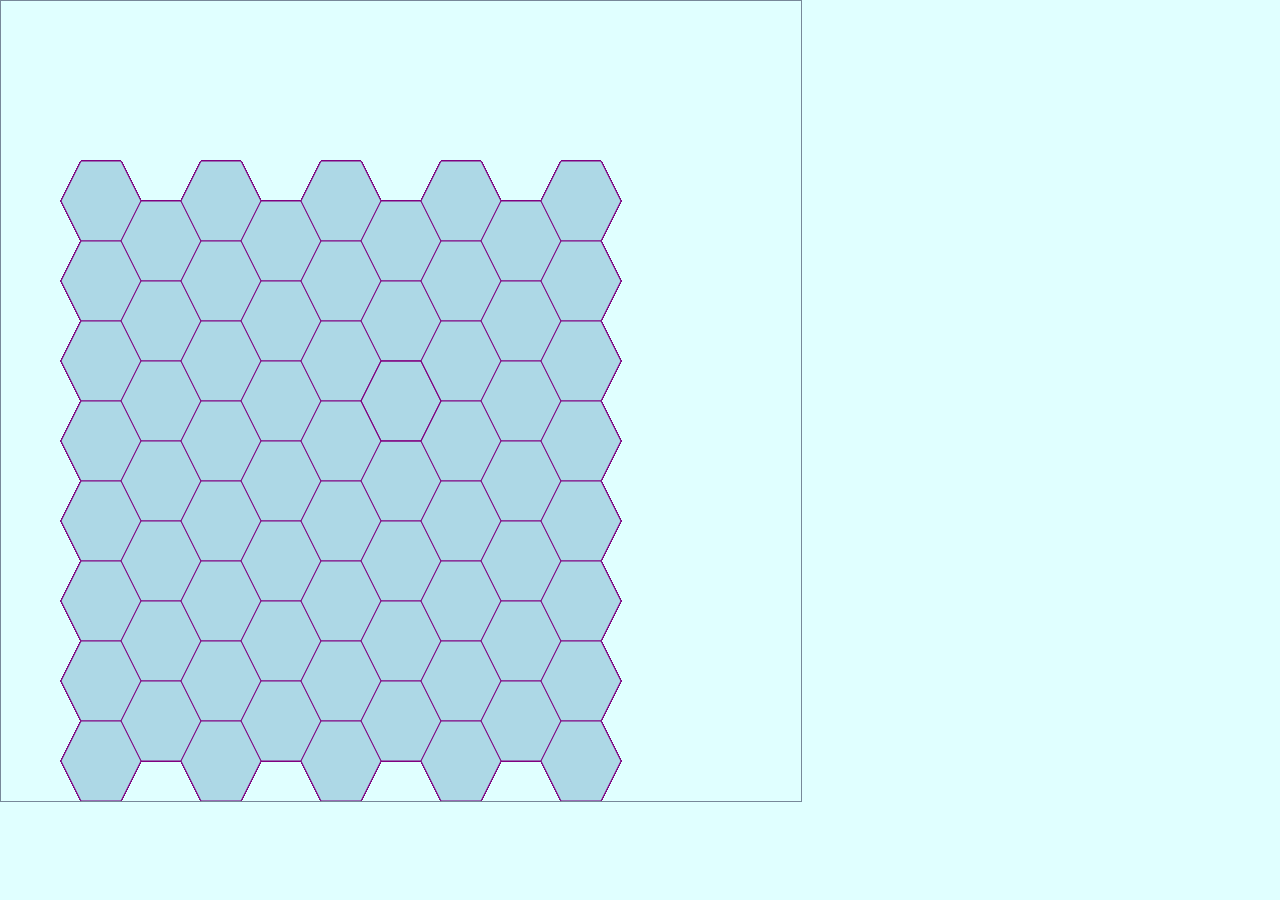
<file: hex/index.html>
<!DOCTYPE html>
<html lang="en">
<head>
    <meta charset="UTF-8">
    <title>hexcagons</title>
    <link rel="stylesheet" href="style.css">
</head>
<body>

<canvas id="canvas"></canvas>
<script src="core.js"></script>
<script src="hexagon.js"></script>
</body>
</html>
</file>
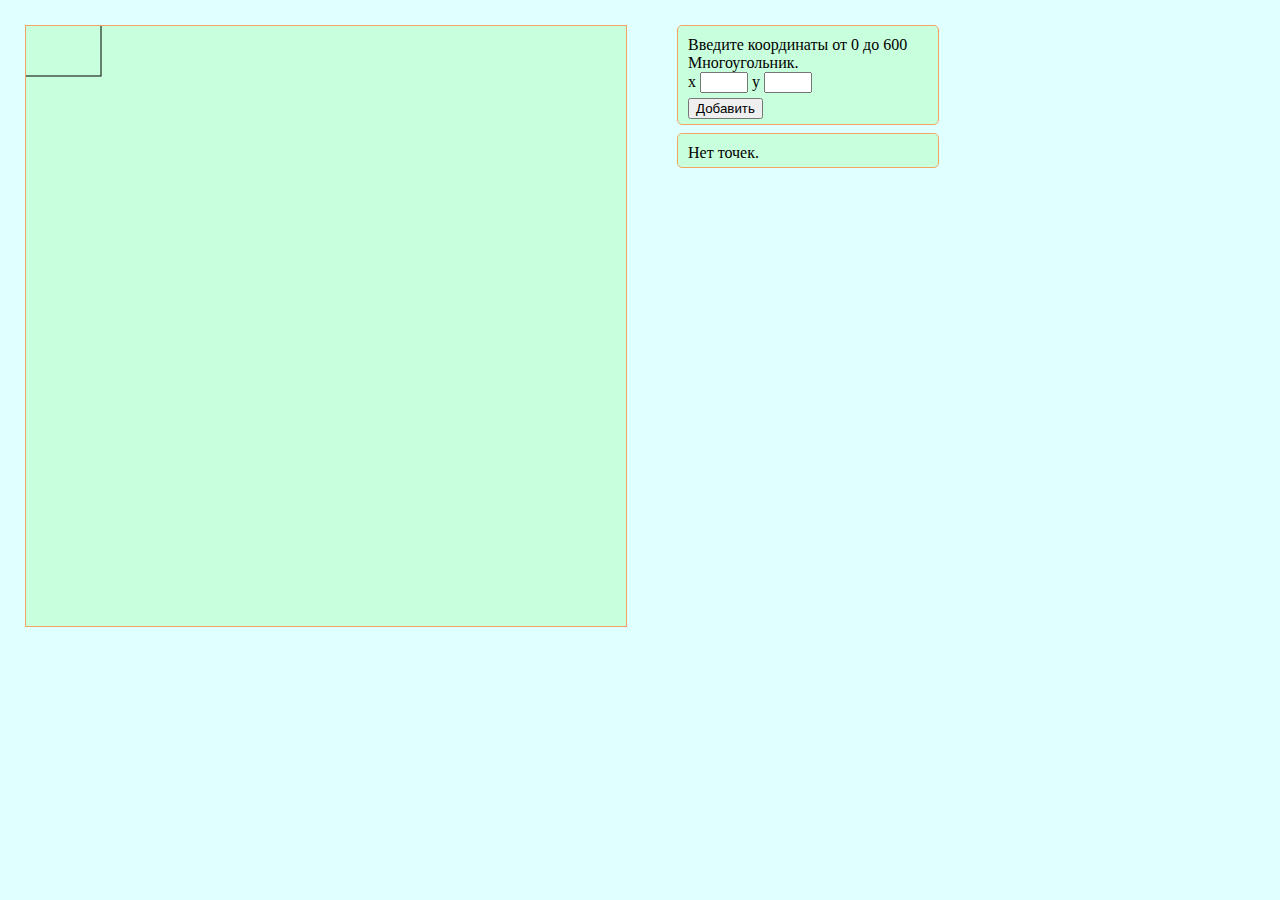
<file: lab02/index.html>
<!DOCTYPE html>
<html lang="en">
<head>
    <meta charset="UTF-8">
    <title>lab05</title>
    <link rel="stylesheet" href="style.css">
</head>
<body>
<div class="cover">
    <canvas id="canvas"></canvas>
</div>
<div class="cover">
    <div class="precover">
        <div>
            <div>Введите координаты от 0 до 600</div>
            <div>Многоугольник.</div>
            x
            <input class="txt" id="x">
            y
            <input class="txt" id="y">
        </div>
        <div>
            <input type="button" id="pushBut" value="Добавить">
        </div>
    </div>
    <div class="precover">
        <div id="list">Нет точек.</div>
    </div>
</div>
<script src="script.js"></script>
</body>
</html>
</file>
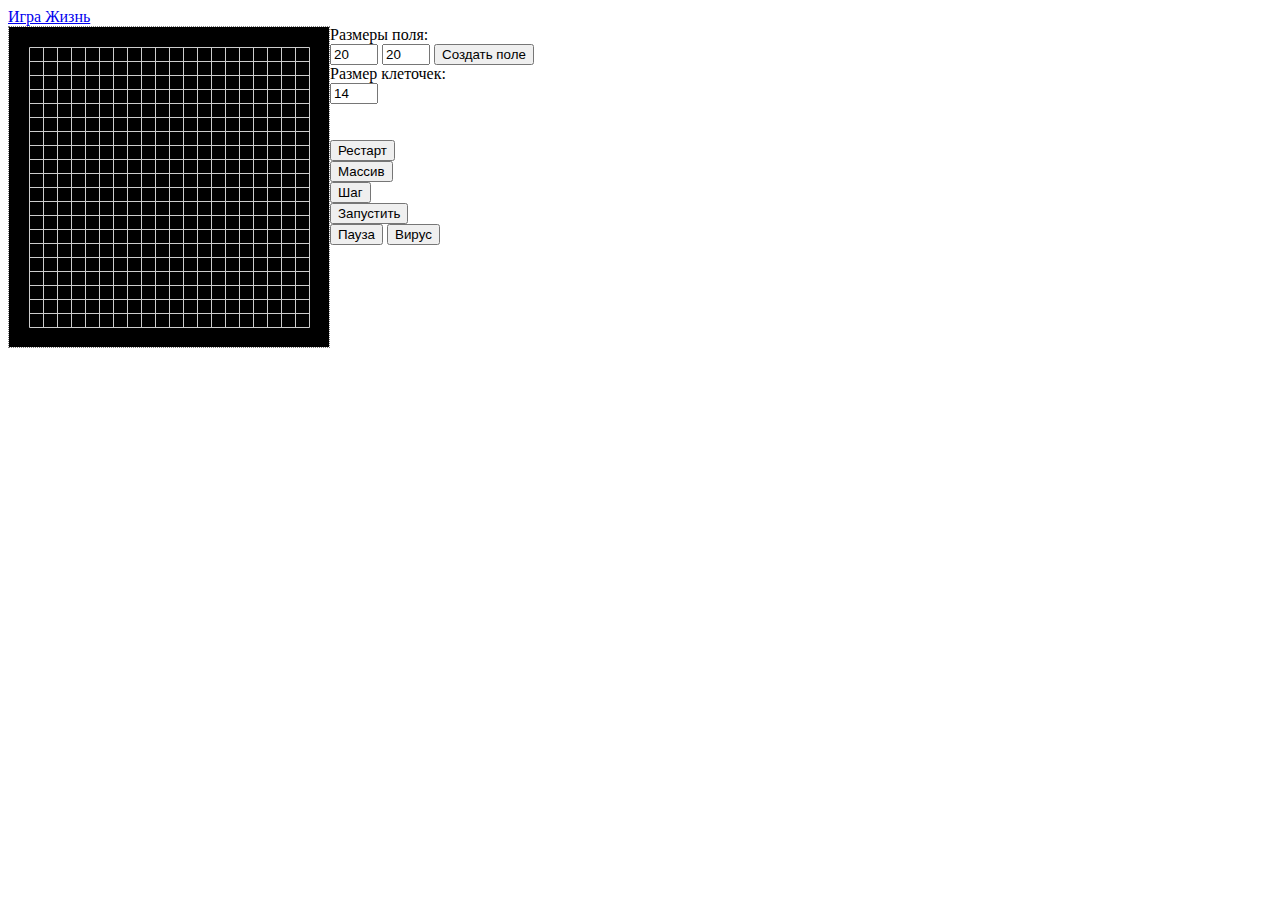
<file: life/index.html>
<!DOCTYPE HTML>
<html>
<head>
<meta charset="utf-8">
	<title>Game Life</title>
</head>
<body onload="main()">
<div><a href="http://yandex.ru/clck/jsredir?from=yandex.ru%3Bsearch%2F%3Bweb%3B%3B&text=&etext=1306.F_B5KcCM7OOn9CoXCDymYOOjN3HFEf4xZqt2ezMpve6fS_xVZ0YyBv6F6LO1z_LxE9EeuCTJ-vsgAiSDsKsJGA.79c3b65383f50a653e8b9c8cdc9e2be23308cf75&uuid=&state=PEtFfuTeVD5kpHnK9lio9T6U0-imFY5Ibl_FxS8ahbetb9q-Ws8tqQaT6YcO5ES2WU_XNsggvSsFTfHqJ8Yy-1diqrUkiHwNVkMEv806VSQ&data=[base64]&b64e=2&sign=5bae585a32ebf16342295808d5802955&keyno=0&cst=[base64]&ref=[base64]&l10n=ru&cts=1484826931243&mc=4.6506615136785685">Игра Жизнь</a></div>
<div>
	<canvas id="canvas" style="float:left; border: dotted 1px gray;"> </canvas>
</div>
<div style="float:left;">
	<div style="//border: dotted 1px gray;">
		Размеры поля:
		<br>
		<input id ="y_field" type="number" style="width:40px" value="20">
		<input id ="x_field" type="number" style="width:40px" value="20">
		<input type="button" value="Создать поле" onclick="main()">
		<br>
		Размер клеточек:
		<br>
		<input id ="size" type="number" style="width:40px" value="14" onchange="changeSize()">
	</div>
	<br><br>
	<input type="button" onclick="restart();"value="Рестарт"><br>
	<input type="button" onclick="visArr();"value="Массив"><br>
	<input type="button" onclick="step1();"value="Шаг"><br>
	<input type="button" onclick="run();"value="Запустить"><br>
	<input type="button" onclick="clearInterval(timerId);"value="Пауза">
	<input type="button" onclick="virus();"value="Вирус"><br>
	<div id="coords"></div>
</div>
	<div id="coords1" style="float:left"></div>
	<script>
	var canvas = document.getElementById("canvas");//холст
	var ctx = canvas.getContext("2d");//рабочее пространство
	var coords = document.getElementById('coords');//текстовое поле для отладки
	var coords1 = document.getElementById('coords1');//текстовое поле для массива
	var x_field=20;//высота
	var y_field=20;//ширина
	var field=[];//обнуление массива
	for (var i=0;i<x_field;i++){
		field[i]=[];
		for (var j=0;j<y_field;j++){
			field[i][j]=0;
		}
	}	
	var isdown=0;//проверка нажатия клавиши
	var speed =1000/24;//скорость игры
	var size =14;//размер клеток
	var timerId;//хз что за переменная, но она включает таймер
	
	/*отрисовка*/
	function draw(){
		ctx.fillStyle="#000";//заливка
		ctx.fillRect(0,0,canvas.width,canvas.height)
		if(size>4){//если клеточки больше 4пикселов то линии рисуются
			ctx.lineWidth = "1";
			ctx.strokeStyle = "#ccc"
			ctx.beginPath()
			for(var i=0;i<=x_field;i++){
				ctx.moveTo(20+0.5,20+i*size+0.5);
				ctx.lineTo(20+0.5+y_field*size,20+i*size+0.5);
			}
			for(var i=0;i<=y_field;i++){
				ctx.moveTo(20+i*size+0.5,20+0.5);
				ctx.lineTo(20+i*size+0.5,20+x_field*size+0.5);
			}
			ctx.stroke();
		}

		for (var i=0;i<y_field;i++){//отображение массива
			for (var j=0;j<x_field;j++){
				if(field[j][i]==3){//транспонирование для отображения массива
					ctx.fillStyle="#0c0";
					if(size>4){	ctx.fillRect(i*size+21,j*size+21,size-1,size-1);}
					else {ctx.fillRect(i*size+21,j*size+21,size,size);}
				}
			}
		}
	}
	/*выполнение шагов по таймеру*/
	function run(){
		timerId = setInterval(function() {step1();}, speed);
	}
	
	/*переход на следующую итерацию*/
	function step1(){
		for (var i=0;i<x_field;i++){//сохранение текущих живых клеток
			for (var j=0;j<y_field;j++){
				if(field[i][j]==3){
					field[i][j]=10;}}}
					
		for (var i=0;i<x_field;i++){//для каждой живой клетки добавляем по 1 ко всем окружающим клекткам
			for (var j=0;j<y_field;j++){
				if(field[i][j]>=10){
					if((i>0)&&(j>0)){field[i-1][j-1]++;}
					if(i>0){field[i-1][j]++;}
					if((i>0)&&(j<y_field-1)){field[i-1][j+1]++;}
					if((i<x_field-1)&&(j>0)){field[i+1][j-1]++;}
					if(i<x_field-1){field[i+1][j]++;}
					if((i<x_field-1)&&(j<y_field-1)){field[i+1][j+1]++;}
					if(j>0){field[i][j-1]++;}
					if(j<y_field-1){field[i][j+1]++;}
				}
			}
		}
		for (var i=0;i<x_field;i++){//оживление мертвых клеток у которых 3 соседа, оставление живыми живых у которых 2 или 3 соседа
			for (var j=0;j<y_field;j++){
				field[i][j]=((field[i][j]==3)||(field[i][j]==12)||(field[i][j]==13))?3:0;
			}
		}
		//visArr();
		draw();
	}
	
	/*отображает массив*/
	function visArr(){
	coords1.innerHTML="";
	for (var i=0;i<x_field;i++){
		coords1.innerHTML=coords1.innerHTML+field[i]+"<br>";
		}
	}
	
	/*обработка нажатия клавиши мыши*/
	canvas.onmousedown=function(){
		if(field[y][x]==0){//если при нажатии мертвая клетка - начинаем оживлять
			isdown=1;
			field[y][x]=3;
		}
		else if(field[y][x]==3){//если при нажатии живая клетка - начинаем умертщвлять
			isdown=2;
			field[y][x]=0;
		}
	}
	/*обработка отпуска клавиши мыши*/
	canvas.onmouseup=function(){
		isdown=0;
		if(isdown==1)field[y][x]=3
		else if(isdown==2)field[y][x]=0;
		draw();
	}
	
	/*перерисовка когда мышка уходит с холста*/
	canvas.onmouseleave=function(){
	draw();}
	
	/*обработка движения мыши*/
	canvas.onmousemove=function (e) {
		box = canvas.getBoundingClientRect();//какие то уведенные с инета формулы которые дают кооржинаты клеточки массива на которой стоит курсор
		x = Math.floor((e.pageX-box.left-20-pageXOffset)/size);
		y = Math.floor((e.pageY-box.top-20-pageYOffset)/size);
		if(((x>=0)&&(x<y_field))&&((y>=0)&&(y<x_field))){
			if(isdown==1){field[y][x]=3;}
			else if(isdown==2){field[y][x]=0;}
			draw();
			ctx.fillStyle="rgba(255,255,255,.4)";//"подсветка клеточки"
			if(size>4){	ctx.fillRect(x*size+21,y*size+21,size-1,size-1);}
					else {ctx.fillRect(x*size+21,y*size+21,size,size);}
			//visArr();
		}
	};
	
	/*рестарт*/
	function restart(){//обнуление массива и перерисовка
	for (var i=0;i<x_field;i++){
		field[i]=[];
		for (var j=0;j<y_field;j++){
			field[i][j]=0;
		}
	}	
	clearInterval(timerId);//выключение таймера
	draw();
	}
	
	/*изменение размера клеточек*/
	function changeSize(){
		if(document.getElementById("size").value>0){
			size=document.getElementById("size").value;
		}
		canvas.width=size*y_field+40;//размеры холста
		canvas.height=size*x_field+40;
		draw();
	}
	
	/*функция создания*/
	function main(){
		if(document.getElementById("y_field").value>0){
			y_field=document.getElementById("y_field").value;
			
		}
		if(document.getElementById("x_field").value>0){
			if(document.getElementById("x_field").value<=x_field){
				x_field=document.getElementById("x_field").value;
				
			}
			else{//какая то магия которая добавляет масив(строку) в конец массива(поля)
				while(document.getElementById("x_field").value>x_field){
					field.push([]);
					x_field++;
				}
			}
		}
		changeSize();
		restart();
		
	}
	
	/**/
	function virus(){
		for (var i=1;i<x_field-2;i=i+3){
			for (var j=1;j<y_field-2;j=j+3){
				field[i][j]=3;
				field[i][j+1]=3;
				field[i+1][j]=3;
				field[i+1][j+1]=3;			
			}
		}
		draw();
	}
	
	</script>
</body>
</html>
</file>
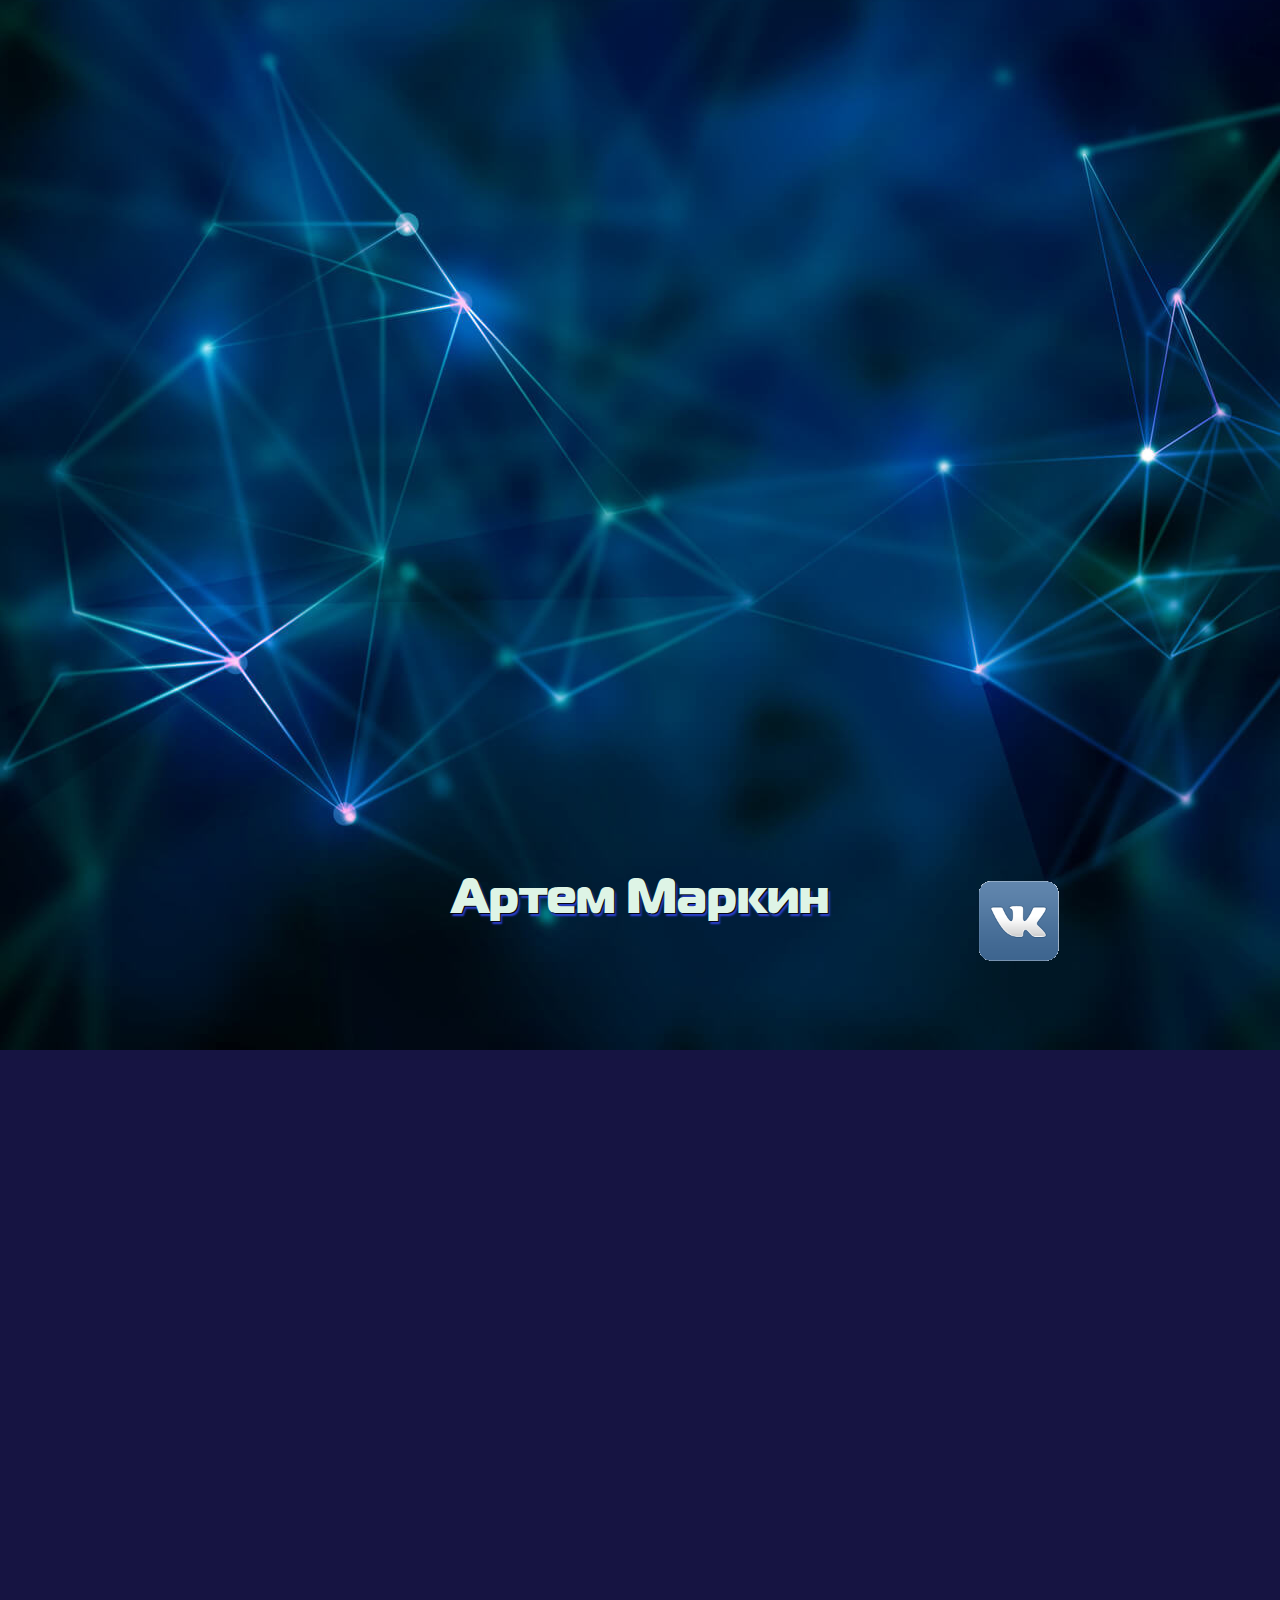
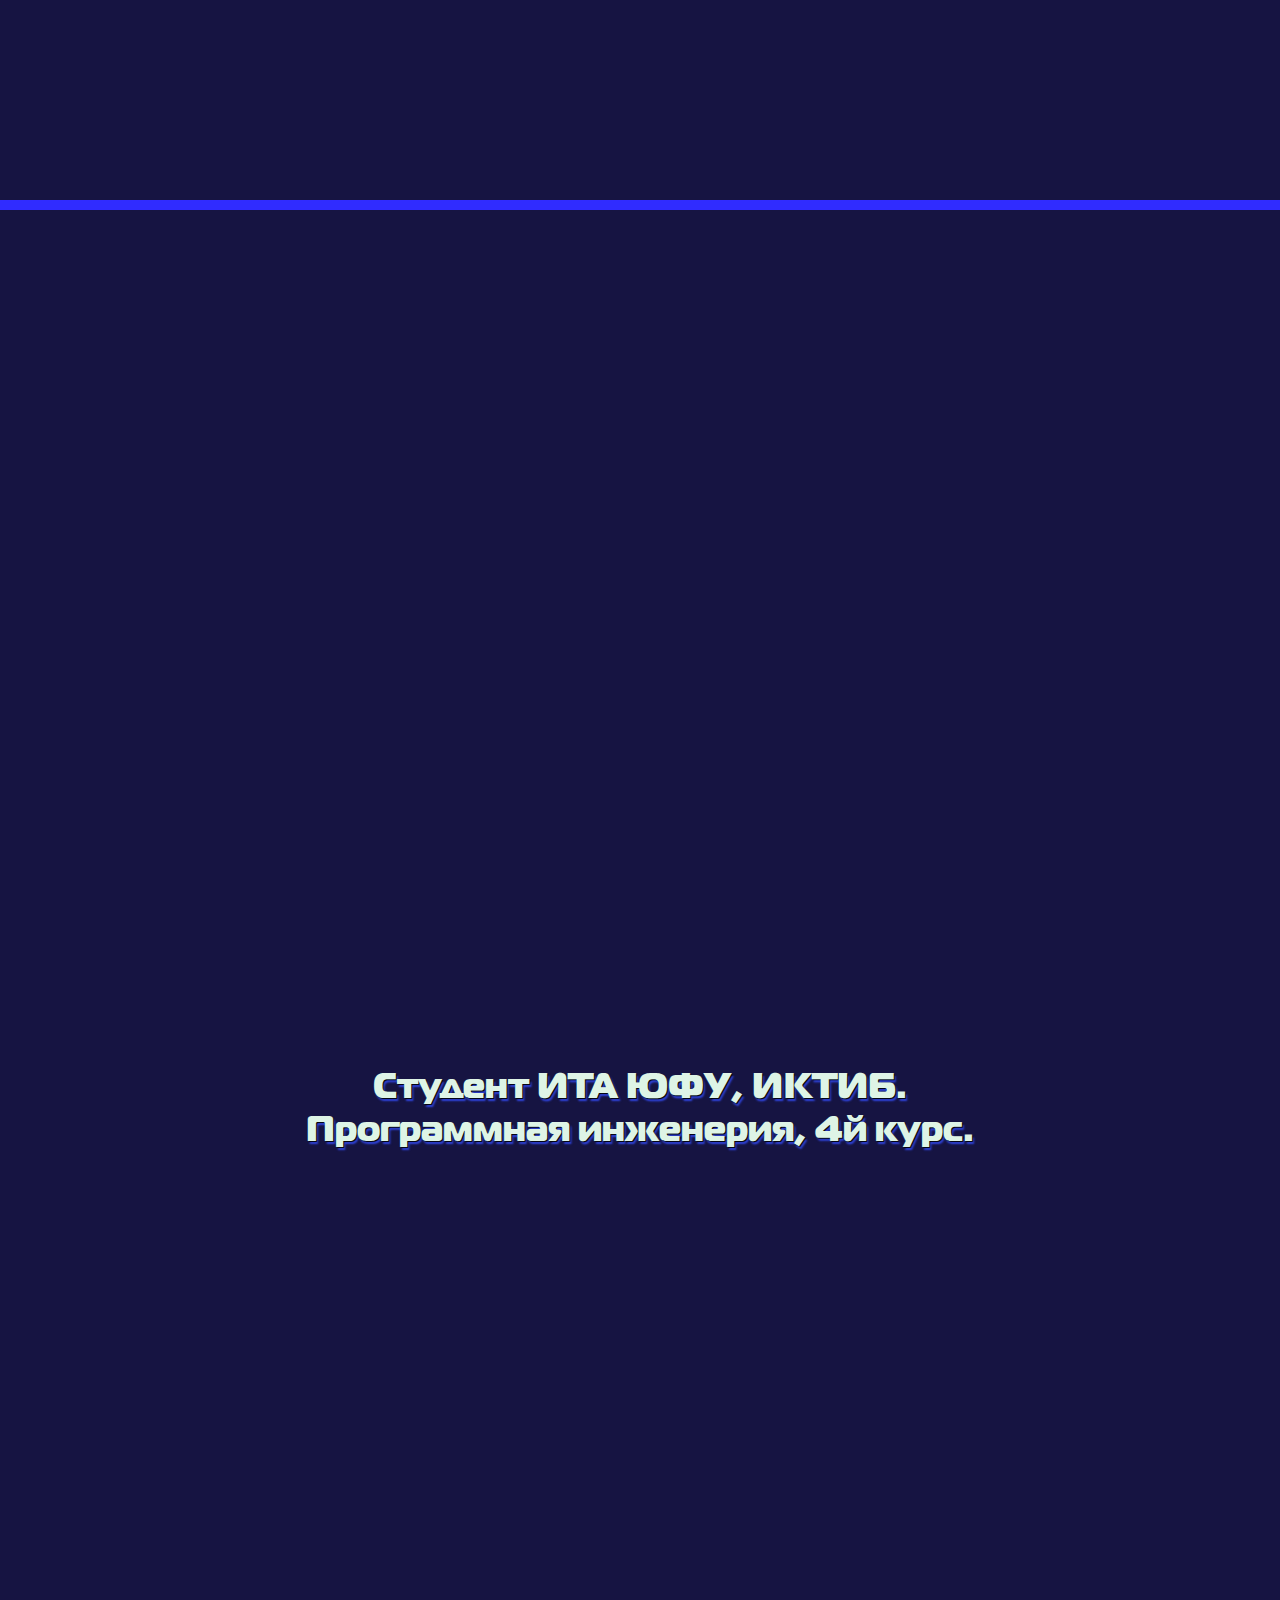
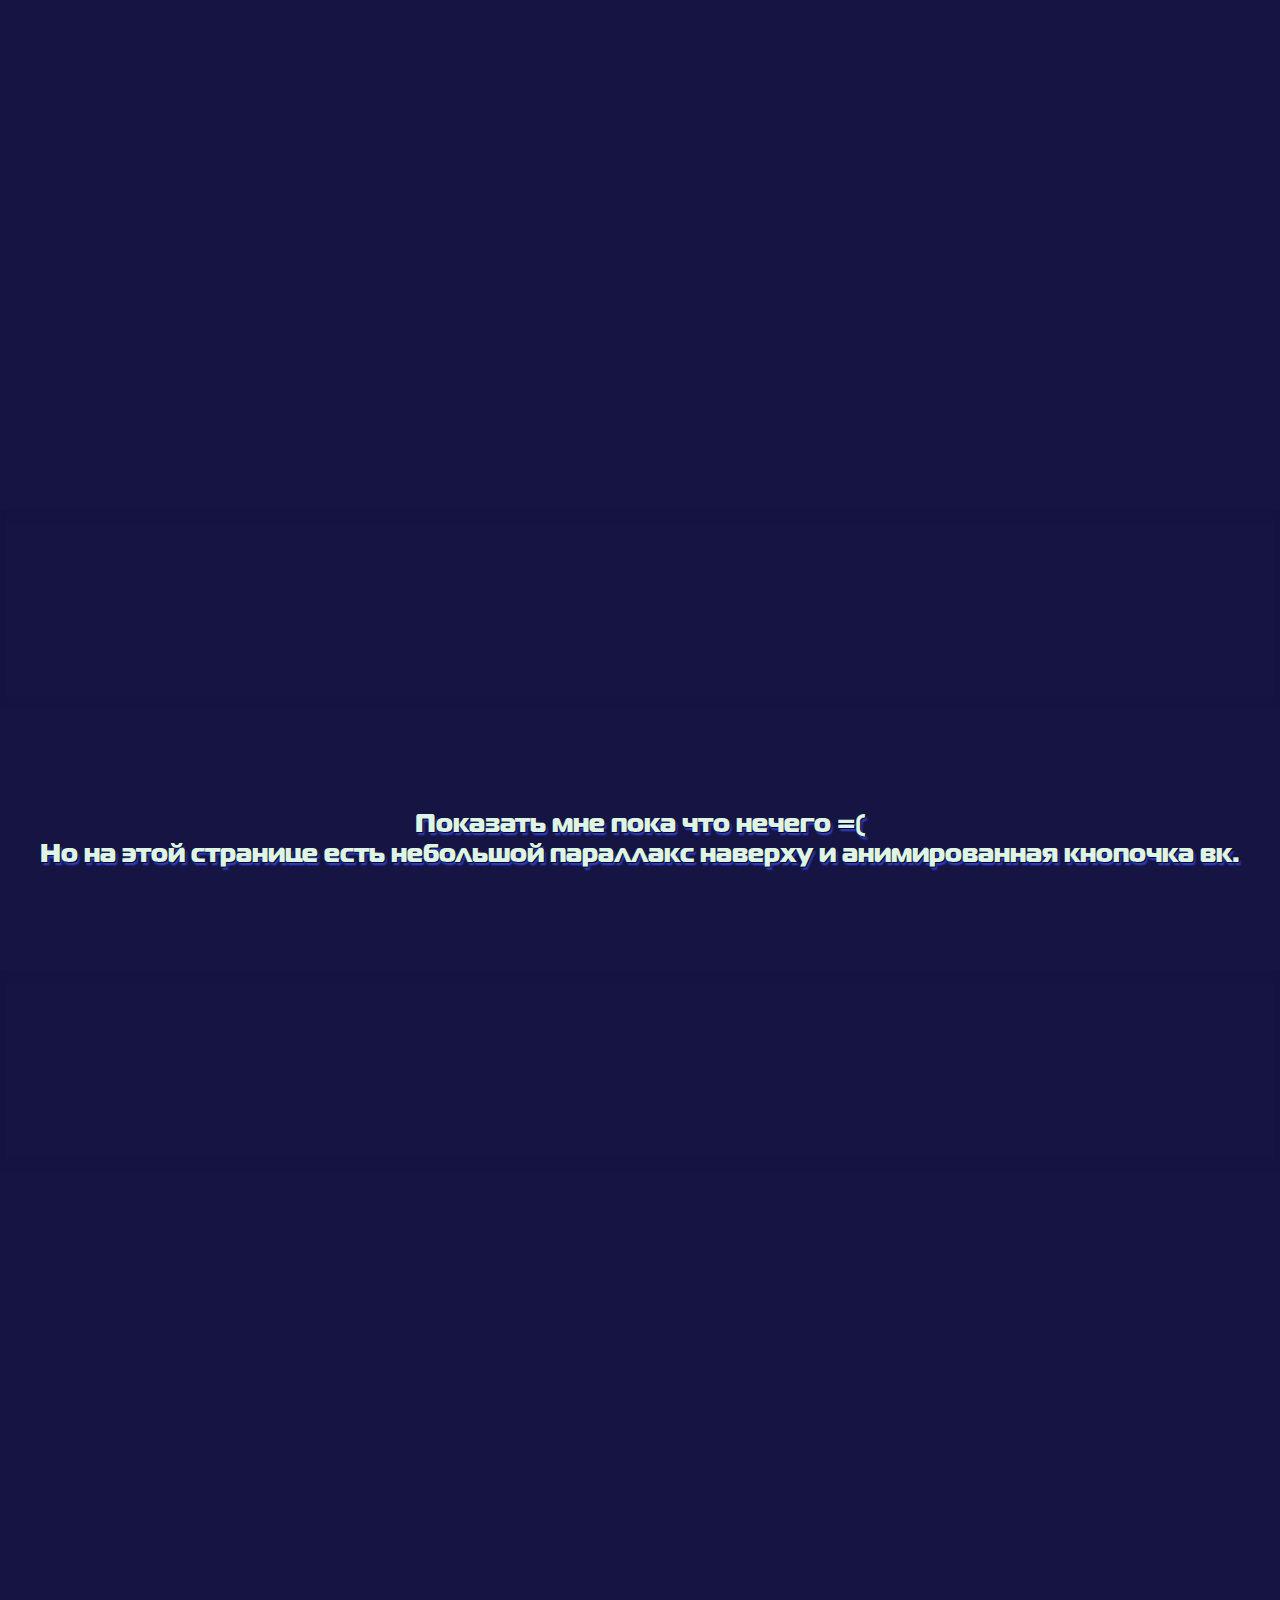
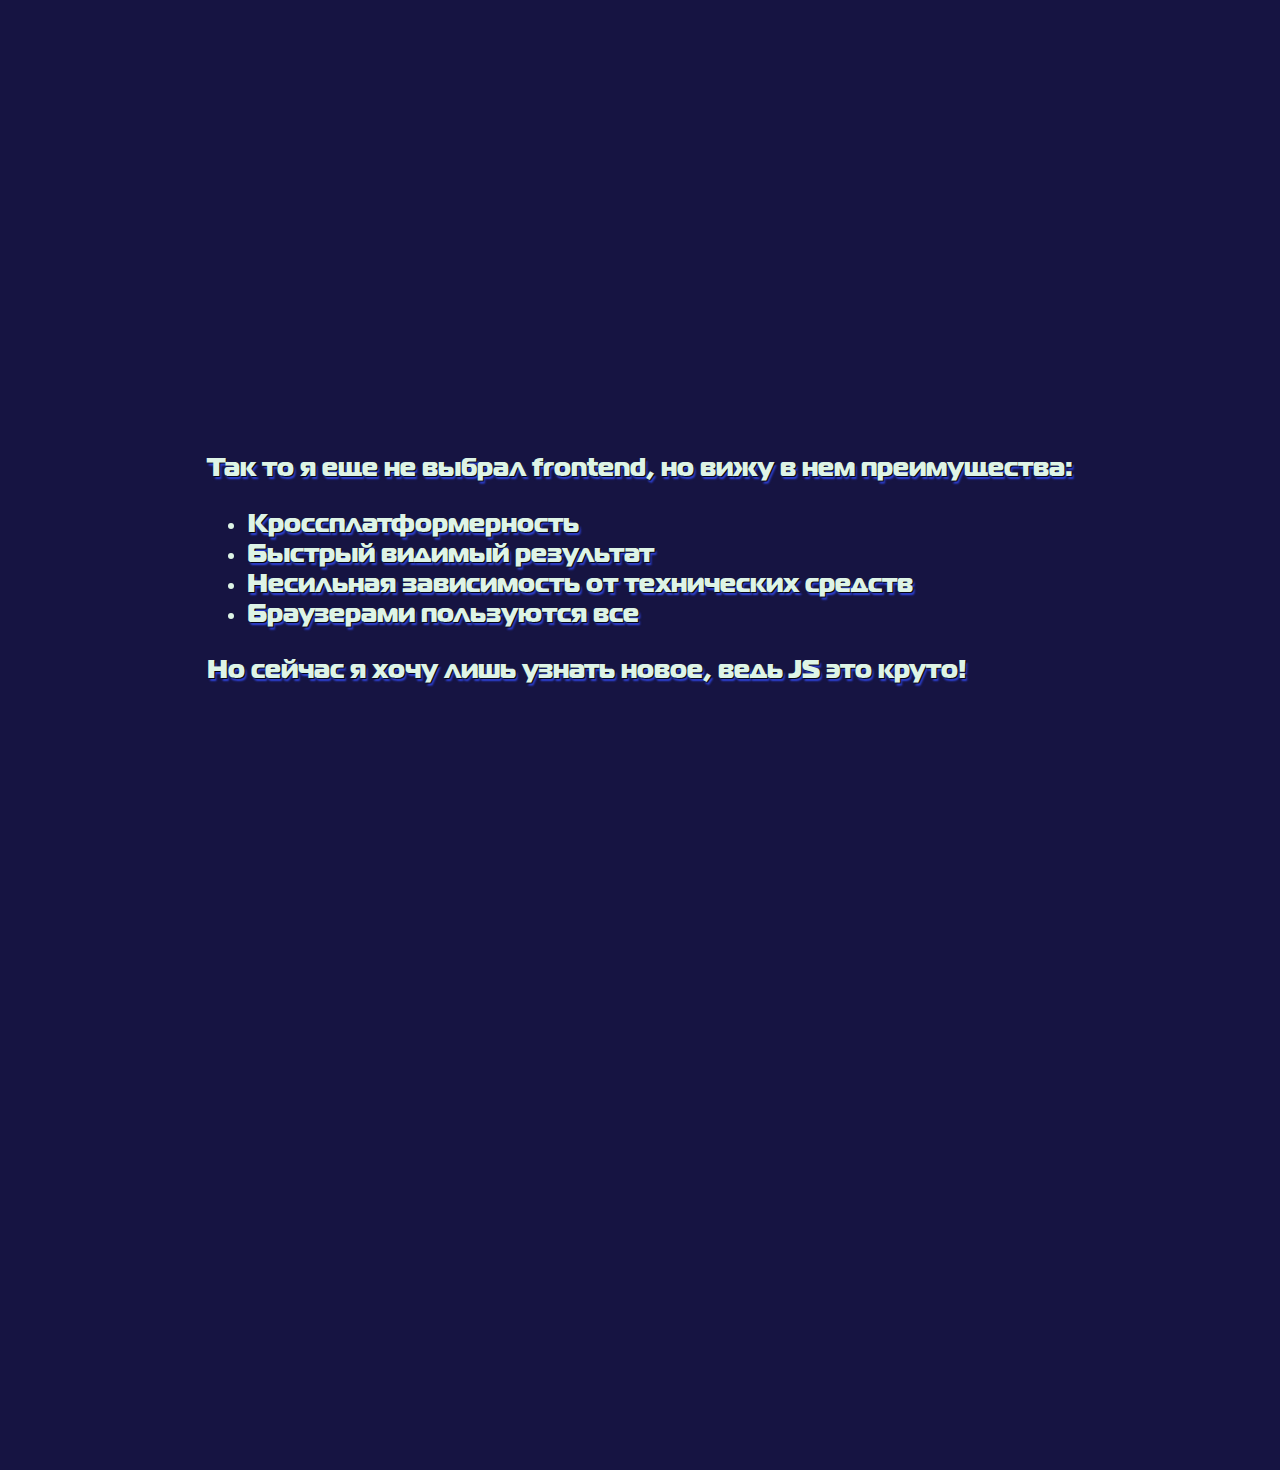
<file: portfolio/index.html>
<html>
	<head>
		<meta charset="UTF-8">
		<title>Портфолио</title>
		<link rel="stylesheet" href="style.css">  
	</head>
	<body>
		<div class="flex-start">
			<div class="name">
				Артем Маркин
				<canvas id="canvas">Canvas не поддерживается.</canvas>
			</div>
			
		</div>
		
		<div class="about">Студент ИТА ЮФУ, ИКТИБ.<br>Программная инженерия, 4й курс.</div>
		<div class="row"></div>
		
			
			
			<div class="nothing_to_show"> Показать мне пока что нечего =( <br> Но на этой странице есть небольшой параллакс наверху и анимированная кнопочка вк.</div>
			
		</div>
		<div class="row"></div>




		<div class="whynot">
			<div>
				<div>Так то я еще не выбрал frontend, но вижу в нем преимущества:</div>
				<ul>
					<li>Кроссплатформерность</li>
					<li>Быстрый видимый результат</li>
					<li>Несильная зависимость от технических средств</li>
					<li>Браузерами пользуются все</li>
				</ul>
				<div>Но сейчас я хочу лишь узнать новое, ведь JS это круто!</div>
			</div>
		</div>
		<script src="script.js"></script>
	</body>
</html>
</file>
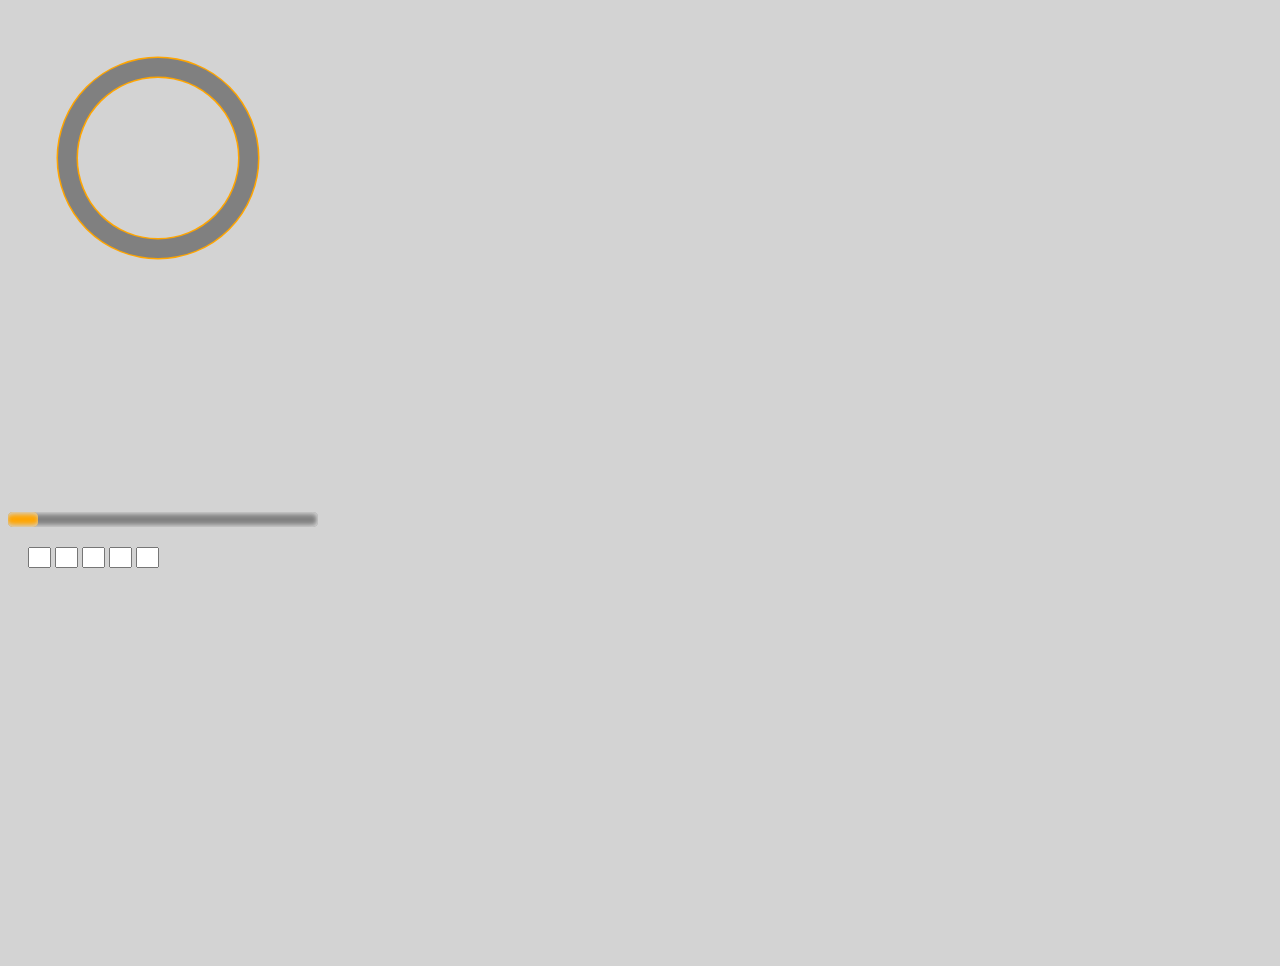
<file: slider/index.html>
<!DOCTYPE html>
<html>

<head>
  <meta charset="utf-8">
  <link rel="stylesheet" href="style1.css">
</head>

<body onload="draw()">
	<canvas id="can1" width="500" height="500"></canvas>
	<div id="slider" class="slider">
	<div class="thumb"></div>
	</div>
	<div id="nums">
	<input type="text" size="1" class="num1">
	<input type="text" size="1" class="num1">
	<input type="text" size="1" class="num1">
	<input type="text" size="1" class="num1">
	<input type="text" size="1" class="num1">
	</div>
  <script>
    var sliderElem = document.getElementById('slider');
    var thumbElem = sliderElem.children[0];
	var newLeft=0;
    thumbElem.onmousedown = function(e) {
      var thumbCoords = getCoords(thumbElem);
      var shiftX = e.pageX - thumbCoords.left;
      // shiftY ����� �� �����, ������� ��������� ������ �� �����������

      var sliderCoords = getCoords(sliderElem);

      document.onmousemove = function(e) {
        //  ������� ���������� ��������, �.�. position: relative
        newLeft = e.pageX - shiftX - sliderCoords.left;

        // ������ ���� ��� ��������
        if (newLeft < 0) {
          newLeft = 0;
        }
        var rightEdge = sliderElem.offsetWidth - thumbElem.offsetWidth;
        if (newLeft > rightEdge) {
          newLeft = rightEdge;
        }
		
        thumbElem.style.left = newLeft + 'px';
		draw();
      }

      document.onmouseup = function() {
        document.onmousemove = document.onmouseup = null;
      };

      return false; // disable selection start (cursor change)
    };

    thumbElem.ondragstart = function() {
      return false;
    };

    function getCoords(elem) { // ����� IE8-
      var box = elem.getBoundingClientRect();

      return {
        top: box.top + pageYOffset,
        left: box.left + pageXOffset
      };

    }
function draw()
{
  var can1 = document.getElementById("can1");
  if (can1.getContext)
    {
	var ctx = can1.getContext("2d");
	ctx.fillStyle="orange";
	ctx.beginPath();
    ctx.arc(150,150,100,0,Math.PI*2, false);
	ctx.closePath();
    ctx.stroke();
	ctx.fill();
	
	ctx.fillStyle="gray";
	ctx.strokeStyle = "orange"
	ctx.beginPath();
    ctx.lineWidth = "3";
	ctx.moveTo(150,150);
    ctx.arc(150,150,100,newLeft/140*Math.PI,Math.PI*2, false);
	ctx.closePath();
    ctx.stroke();
	ctx.fill();
	
	ctx.fillStyle="lightgray";
	ctx.beginPath();
    ctx.arc(150,150,80,0,Math.PI*2, false);
	ctx.closePath();
    ctx.stroke();
	ctx.fill();
	
	}
}
  </script>
</body>

</html>
</file>
<file: hex/style.css>
html, body{
    margin:0;
    padding:0;
}

body{
    background-color: lightcyan;
}

#canvas{
    border: 1px solid lightslategray;
}
h{
    color: lightslategrey;
}
</file>
<file: lab02/style.css>
html, body{
    margin:0;
    padding:0;
    background-color: lightcyan;
}

.txt{
    margin-bottom: 5px;
    width:40px;
}

.precover{
    padding: 10px;
    padding-bottom: 5px;
    margin-bottom:8px;
    width:240px;
    border:1px solid sandybrown;
    border-radius: 5px;
    background-color: #c8ffdd;

}
.cover{
    float:left;
    margin: 25px;
}

#canvas{
    border:1px solid sandybrown;
}
</file>
<file: portfolio/style.css>
@font-face {
    font-family: MagistralBlackC;
    src: /* local("MagistralBlackC") ,*/
            url("fonts/MagistralBlackC.ttf") format("truetype");
}

html,body{
    margin:0;
    padding:0;
	background-color: #161442;
	min-height: 1800px;

    font-family: MagistralBlackC;
    color: rgb(222, 244, 230);
    text-shadow: 1px 1px 1px black, 2px 3px 2px rgb(48, 69, 225);
}

.row{
	margin: 100px 0;
	height: 200px;
	width: 100%;
	background: url("img/img2.jpg") no-repeat center center fixed;

    box-shadow: inset 0 -10px 10px -6px #161442,
                inset 0 10px 10px -6px #161442;

	-webkit-background-size: cover;
	-moz-background-size: cover;
	-o-background-size: cover;
	background-size: cover;
}

.flex-start{
    display:flex;
    height:100%;
    width: 100%;
    background: url("img/img4.jpg") no-repeat center center fixed;
    border-bottom: 10px solid #302cff;
    align-items:center;
	
    justify-content:center;
	
	
	
}

.name{
    font-size:48px;
}

.about{
    display:flex;
    height:100%;
    font-size:36px;
    text-align: center;
     align-items:center; 
    justify-content:center;
}

.links{
    display:flex;
    width:100%;
    font-size:36px;
     align-items:center; 
    justify-content:center;
}

.links a{
    color: rgb(222, 244, 230);
}

.whynot{

    height:100%;
    display:flex;
    font-size:26px;

    align-items:center;
    justify-content:center;
}

#canvas{
    position:absolute;
}

.nothing_to_show{
	font-size:26px;
	text-align:center;
	
}
</file>
<file: slider/style1.css>
body{
	min-height:950px;
	background:lightgray;
}
.slider{
	width:310px;
	height:15px;
	border-radius:5px;
	background: gray;
	box-shadow: inset 0 -2px 5px 0px lightgray,
	inset 0 2px 5px 0px lightgray;
	
}
.thumb{
	position: relative;
	width:30px;
	height:15px;
	border-radius:5px;
	background: orange;	box-shadow: inset 0 -5px 5px -3px lightgray,
	inset 0 5px 5px -3px lightgray;
	
}
#nums{
	margin:20px;
	width:260px;
	float:left;
}
.num1{
	width:15px;
		
}
</file>
